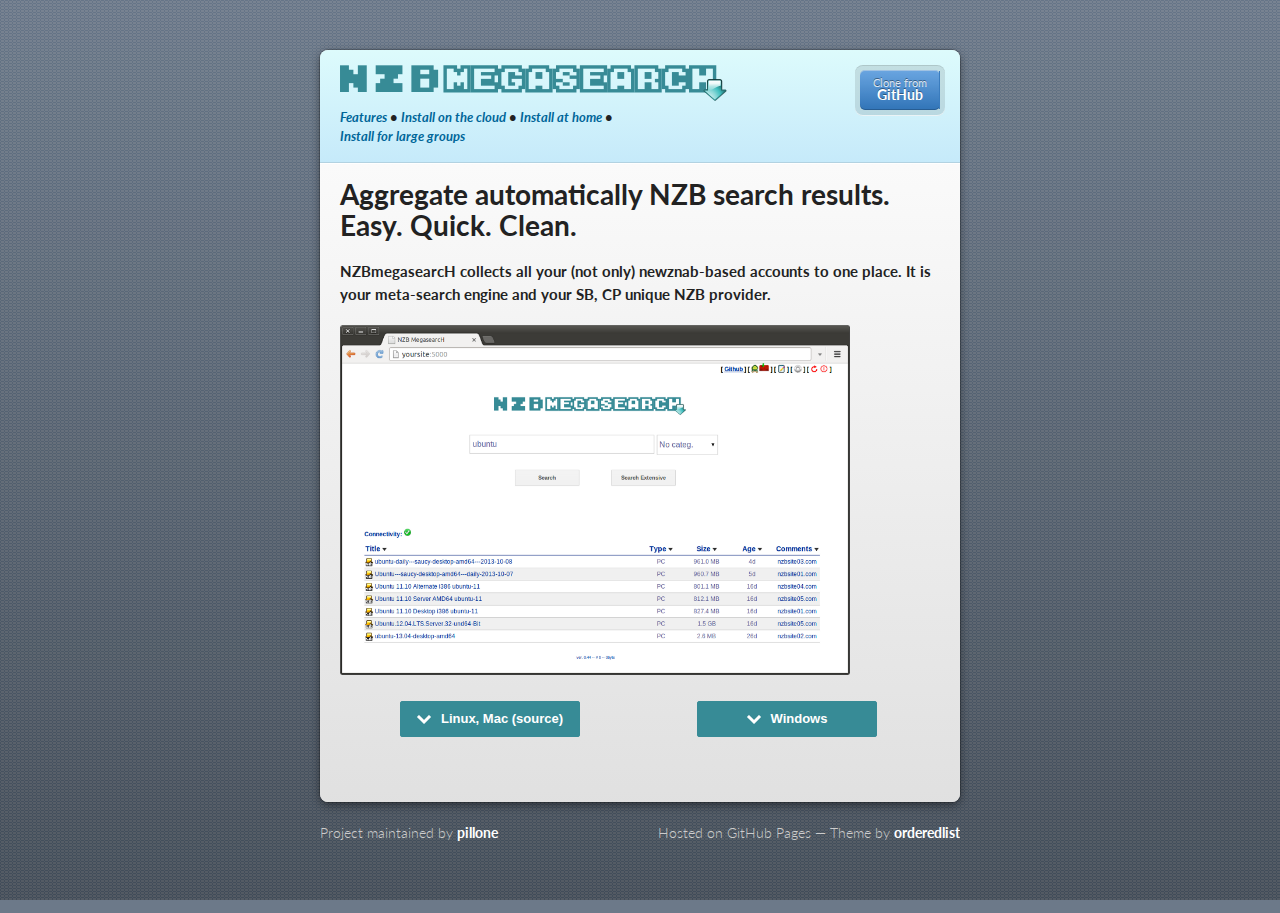
<file: index.html>
<!doctype html>
<html>
  <head>
    <meta charset="utf-8">
    <meta http-equiv="X-UA-Compatible" content="chrome=1">
    <title>NZB Metasearch by pillone</title>

    <link rel="stylesheet" href="stylesheets/styles.css">
    <link rel="stylesheet" href="stylesheets/pygment_trac.css">
    <link rel="stylesheet" href="stylesheets/buttons.css">
	<script type="text/javascript" src="javascripts/jquery.min.js"></script>
    <script type="text/javascript" src="javascripts/fancybox/jquery.fancybox-1.3.4.pack.js"></script>    
    <script src="javascripts/scale.fix.js"></script>
	
	<link rel="stylesheet" href="javascripts/fancybox/jquery.fancybox-1.3.4.css" type="text/css" media="screen" />

    
    <meta name="viewport" content="width=device-width, initial-scale=1, user-scalable=no">

    <!--[if lt IE 9]>
    <script src="//html5shiv.googlecode.com/svn/trunk/html5.js"></script>
    <![endif]-->
  </head>
  <body>
    <div class="wrapper">
      <header>
        <h1><a href="index.html"><img src="images/title.png" ></a></h1>
        <p> <strong><em><a href='features.html'>Features</a> &#149; <a href='install_cloud.html'>Install on the cloud </a> &#149; <a href='install_home.html'> Install at home</a> &#149; <a href='https://github.com/pillone/usntssearch/blob/master/NZBmegasearch/large_server/nginx_install.md'> Install for large groups</a></em></strong></p>
        <ul>
          <li><a href="https://github.com/pillone/usntssearch">Clone from <strong>GitHub</strong></a></li>
        </ul>
      </header>
      <section>
<h1>Aggregate automatically NZB search results. Easy. Quick. Clean.</h1>

<p><strong>NZBmegasearcH collects all your (not only) newznab-based accounts to one place. It is your meta-search engine and your SB, CP unique NZB provider.</strong><br>

<p>
	<a id="img_search" href="images/megasearch.png"><img src="images/megasearch.png" alt=""/ height=350 class='img_displayed'></a>
</p>


<a class="button has-icon has-text" href='install_home.html'><i class="icon-arrow-down"></i>Linux, Mac (source)</a>
<a class="button has-icon has-text" href='https://raw.github.com/pillone/usntssearch-binaries/master/windows/win32_NZBMegasearcH_latest_ver.zip'><i class="icon-arrow-down"></i>Windows</a>
      </section>
    </div>
    <footer>
      <p>Project maintained by <a href="https://github.com/pillone">pillone</a></p>
      <p>Hosted on GitHub Pages &mdash; Theme by <a href="https://github.com/orderedlist">orderedlist</a></p>
    </footer>
    <!--[if !IE]><script>fixScale(document);</script><![endif]-->
    
    
	    <script type="text/javascript"> 


		$(document).ready(function() {

		/* This is basic - uses default settings */
		
		$("a#img_search").fancybox();
		
		/* Using custom settings */
		
		
	});

		</script>
		
  </body>
		

</html>
</file>
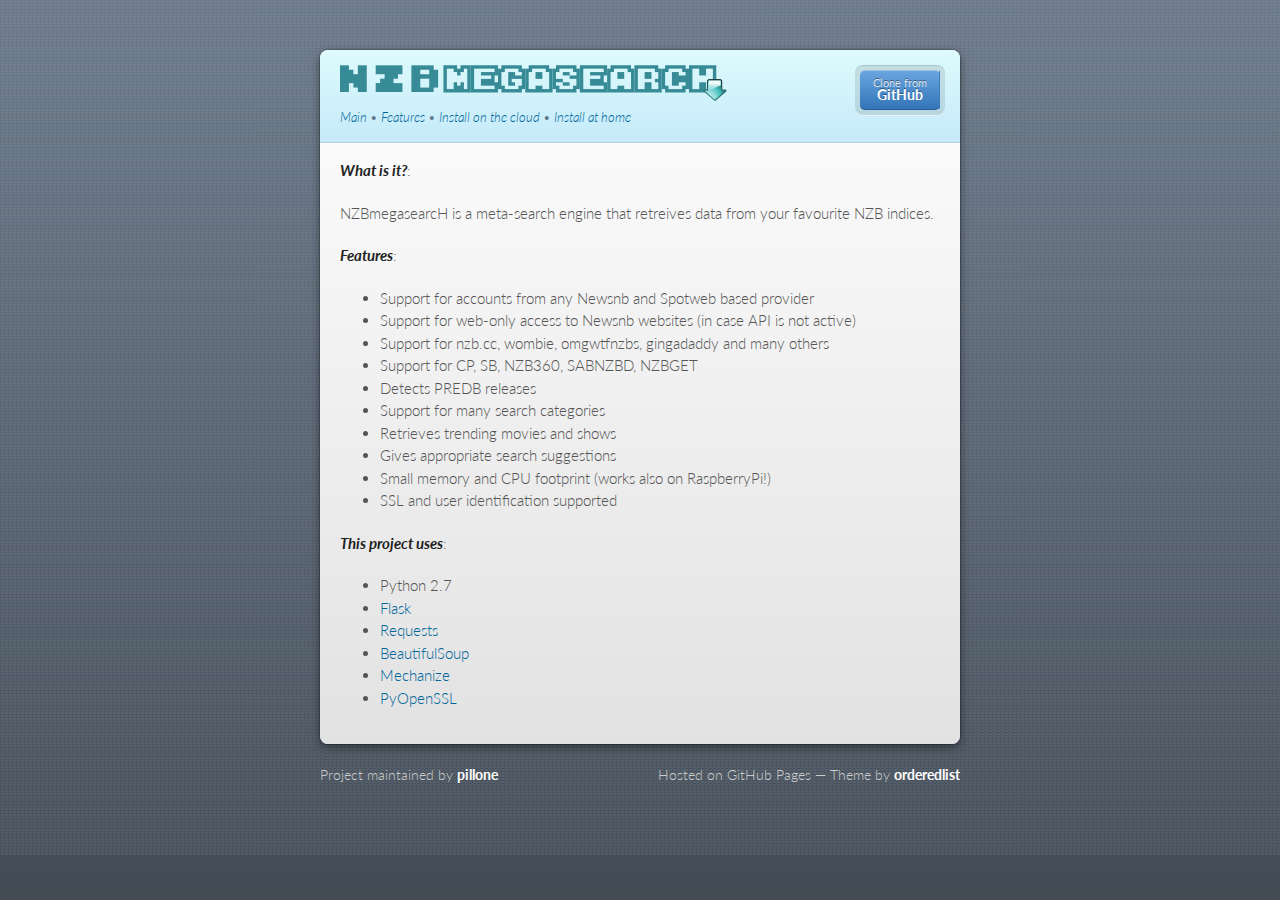
<file: features.html>
<!doctype html>
<html>
  <head>
    <meta charset="utf-8">
    <meta http-equiv="X-UA-Compatible" content="chrome=1">
    <title>NZB Metasearch by pillone</title>

    <link rel="stylesheet" href="stylesheets/styles.css">
    <link rel="stylesheet" href="stylesheets/pygment_trac.css">
    <link rel="stylesheet" href="stylesheets/buttons.css">
	<script type="text/javascript" src="javascripts/jquery.min.js"></script>
    <script type="text/javascript" src="javascripts/fancybox/jquery.fancybox-1.3.4.pack.js"></script>    
    <script src="javascripts/scale.fix.js"></script>
	
	<link rel="stylesheet" href="javascripts/fancybox/jquery.fancybox-1.3.4.css" type="text/css" media="screen" />

    
    <meta name="viewport" content="width=device-width, initial-scale=1, user-scalable=no">

    <!--[if lt IE 9]>
    <script src="//html5shiv.googlecode.com/svn/trunk/html5.js"></script>
    <![endif]-->
  </head>
  <body>
    <div class="wrapper">
      <header>
        <h1><img src="images/title.png" ></h1>
        <p> <em><a href='index.html'> Main </a> &#149; <a href='features.html'>Features</a> &#149; <a href='install_cloud.html'>Install on the cloud </a> &#149; <a href='install_home.html'> Install at home</a>  </em></p>

        <ul>
          <li><a href="https://github.com/pillone/usntssearch">Clone from <strong>GitHub</strong></a></li>

        </ul>
      </header>
      <section>

<p><strong><em>What is it?</em></strong>:</p>

<p>NZBmegasearcH is a meta-search engine that retreives data from your favourite NZB indices.</p>

<p><strong><em>Features</em></strong>:</p>

<ul>
<li>Support for accounts from any Newsnb and Spotweb based provider</li>
<li>Support for web-only access to Newsnb websites (in case API is not active)</li>
<li>Support for nzb.cc, wombie, omgwtfnzbs, gingadaddy and many others</li>
<li>Support for CP, SB, NZB360, SABNZBD, NZBGET</li>
<li>Detects PREDB releases</li>
<li>Support for many search categories</li>
<li>Retrieves trending movies and shows</li>
<li>Gives appropriate search suggestions</li>
<li>Small memory and CPU footprint (works also on RaspberryPi!)</li>
<li>SSL and user identification supported</li>
</ul>


<p><strong><em>This project uses</em></strong>:</p>

<ul>
<li>Python 2.7</li>
<li><a href="http://flask.pocoo.org/">Flask</a></li>
<li><a href="http://docs.python-requests.org/en/latest/">Requests</a></li>
<li><a href="http://www.crummy.com/software/BeautifulSoup/">BeautifulSoup</a></li>
<li><a href="http://wwwsearch.sourceforge.net/mechanize/">Mechanize</a></li>
<li><a href="https://launchpad.net/pyopenssl/">PyOpenSSL</a></li>
</ul>


      </section>
    </div>
    <footer>
      <p>Project maintained by <a href="https://github.com/pillone">pillone</a></p>
      <p>Hosted on GitHub Pages &mdash; Theme by <a href="https://github.com/orderedlist">orderedlist</a></p>
    </footer>
    <!--[if !IE]><script>fixScale(document);</script><![endif]-->
    
    
	    <script type="text/javascript"> 


		$(document).ready(function() {

		/* This is basic - uses default settings */
		
		$("a#img_search").fancybox();
		
		/* Using custom settings */
		
		
	});

		</script>
		
  </body>
		

</html>
</file>
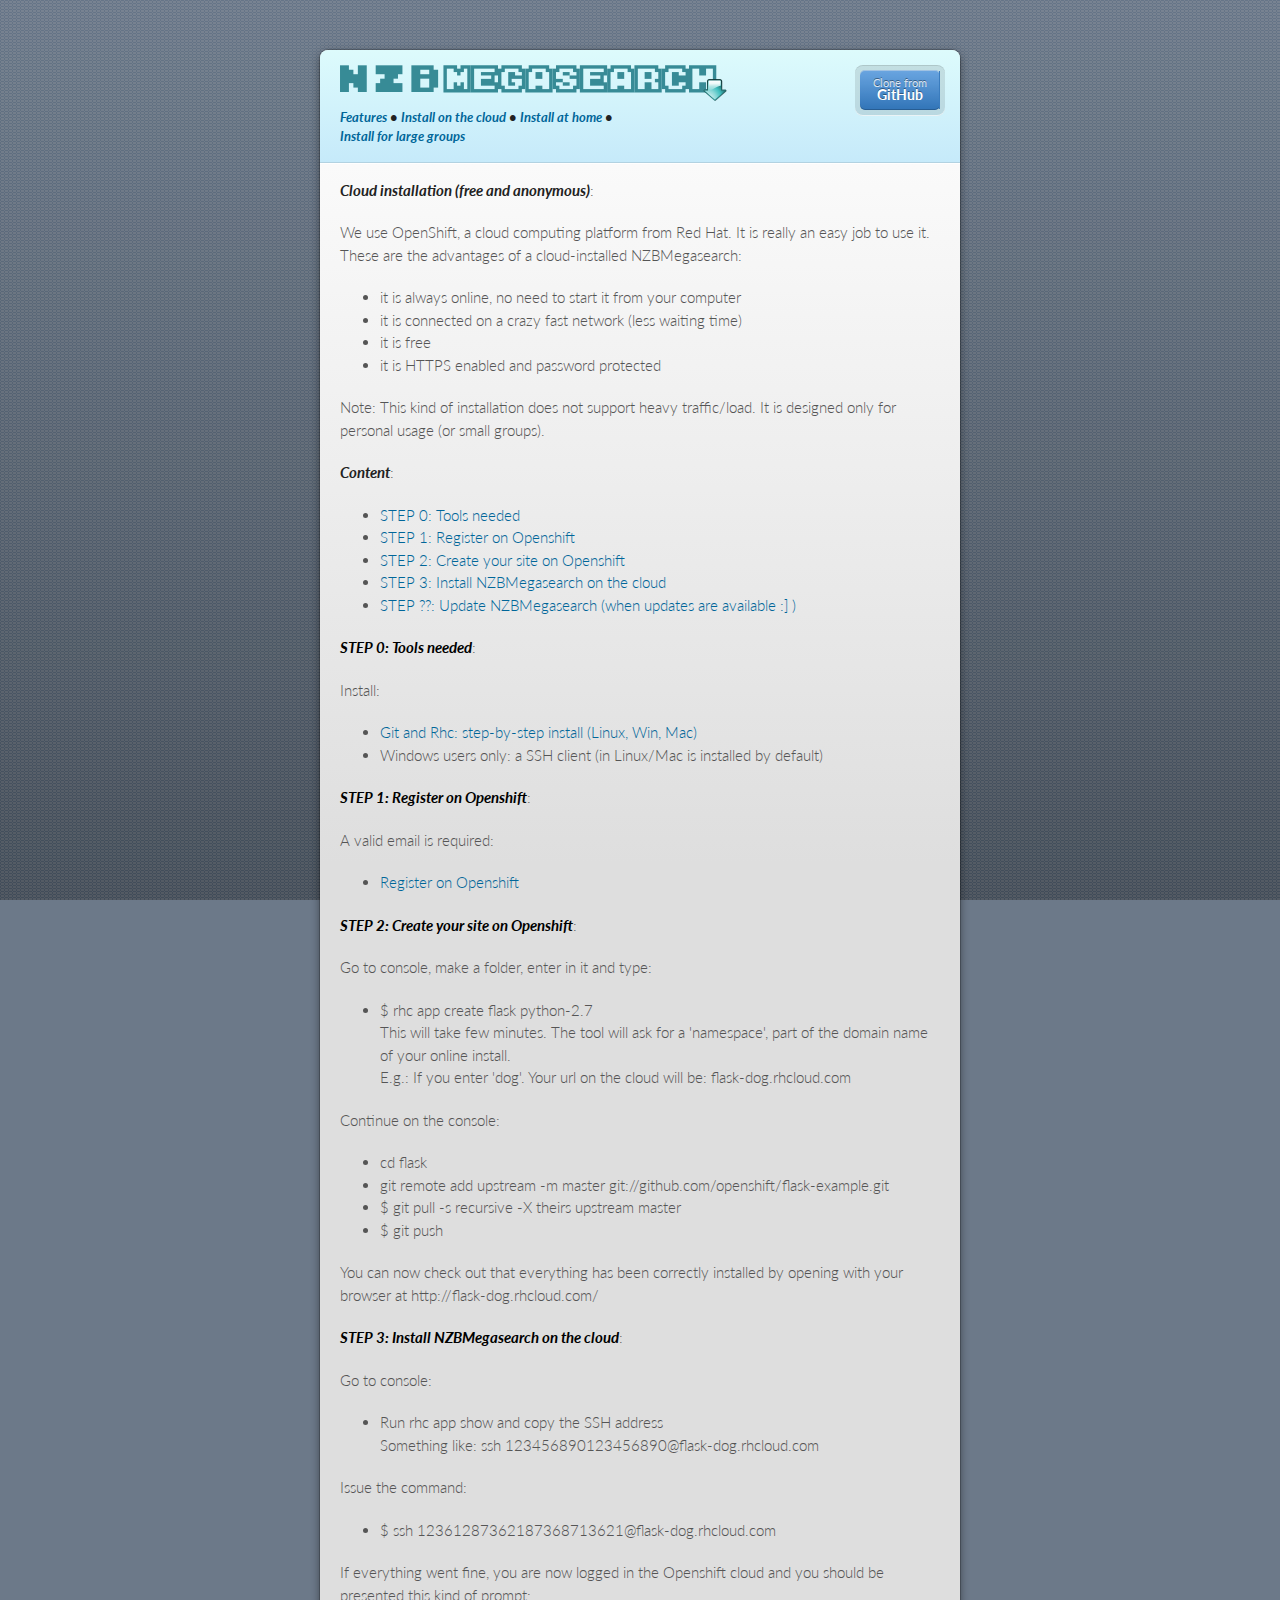
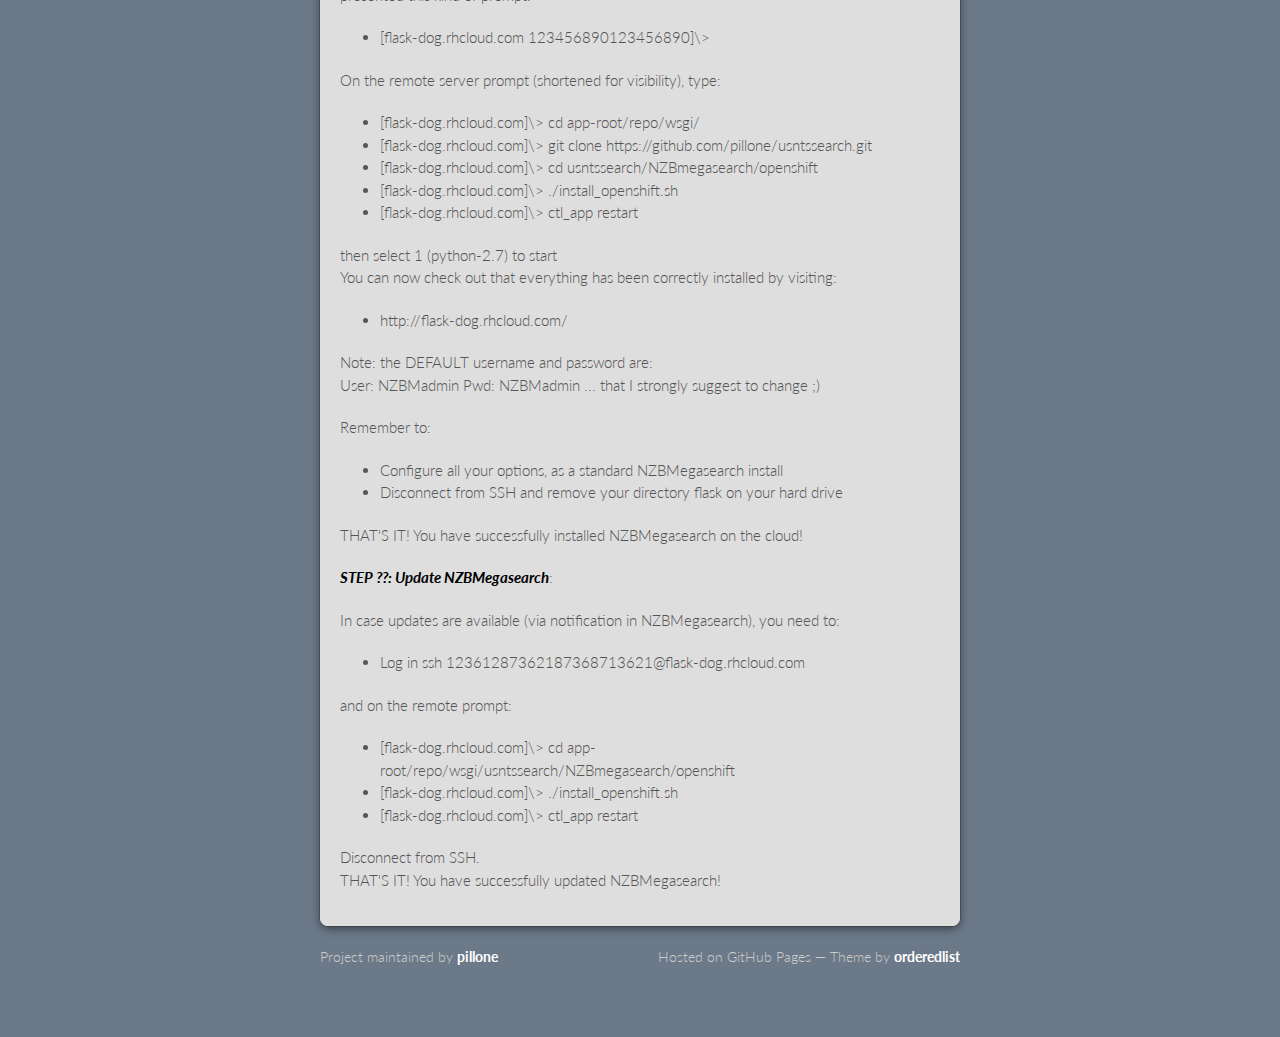
<file: install_cloud.html>
<!doctype html>
<html>
  <head>
    <meta charset="utf-8">
    <meta http-equiv="X-UA-Compatible" content="chrome=1">
    <title>NZB Metasearch by pillone</title>

    <link rel="stylesheet" href="stylesheets/styles.css">
    <link rel="stylesheet" href="stylesheets/pygment_trac.css">
    <link rel="stylesheet" href="stylesheets/buttons.css">
	<script type="text/javascript" src="javascripts/jquery.min.js"></script>
    <script type="text/javascript" src="javascripts/fancybox/jquery.fancybox-1.3.4.pack.js"></script>    
    <script src="javascripts/scale.fix.js"></script>
	
	<link rel="stylesheet" href="javascripts/fancybox/jquery.fancybox-1.3.4.css" type="text/css" media="screen" />

    
    <meta name="viewport" content="width=device-width, initial-scale=1, user-scalable=no">

    <!--[if lt IE 9]>
    <script src="//html5shiv.googlecode.com/svn/trunk/html5.js"></script>
    <![endif]-->
  </head>
  <body>
    <div class="wrapper">
      <header>
        <h1><a href="index.html"><img src="images/title.png" ></a></h1>
        <p> <strong><em><a href='features.html'>Features</a> &#149; <a href='install_cloud.html'>Install on the cloud </a> &#149; <a href='install_home.html'> Install at home</a> &#149; <a href='https://github.com/pillone/usntssearch/blob/master/NZBmegasearch/large_server/nginx_install.md'> Install for large groups</a></em></strong></p>

        <ul>
          <li><a href="https://github.com/pillone/usntssearch">Clone from <strong>GitHub</strong></a></li>

        </ul>
      </header>
      <section>

<p><strong><em>Cloud installation (free and anonymous)</em></strong>:</p>

<p>We use OpenShift, a cloud computing platform from Red Hat. It is really an easy job to use it.<br>
These are the advantages of a cloud-installed NZBMegasearch:

<ul>
<li> it is always online, no need to start it from your computer</li>
<li> it is connected on a crazy fast network (less waiting time)</li>
<li> it is free</li>
<li> it is HTTPS enabled and password protected </li>
</ul>
Note: This kind of installation does not support heavy traffic/load. It is designed only for personal usage (or small groups).
</p>


<p><strong><em>Content</em></strong>:</p>

<ul>
<li> <a href='#step0'>STEP 0: Tools needed</a> </li>
<li> <a href='#step1'>STEP 1: Register on Openshift</a></li>
<li> <a href='#step2'>STEP 2: Create your site on Openshift</a></li>
<li> <a href='#step3'>STEP 3: Install NZBMegasearch on the cloud</a></li>
<li> <a href='#step4'>STEP ??: Update NZBMegasearch (when updates are available :] )</a></li>
</ul>



<p><strong><em><a name="step0" style='color: #000000;'>STEP 0: Tools needed</a></em></strong>:</p>
<p>Install:</p>
<ul>
<li> <a href='https://www.openshift.com/developers/rhc-client-tools-install'>Git and Rhc: step-by-step install (Linux, Win, Mac)</a></li>
<li> Windows users only: a SSH client (in Linux/Mac is installed by default) </li>
</ul>

<p><strong><em><a name="step1" style='color: #000000;'>STEP 1: Register on Openshift</a></em></strong>:</p>
<p>A valid email is required:</p>
<ul>
<li> <a href='https://www.openshift.com'>Register on Openshift</a></li>
</ul>


<p><strong><em><a name="step2" style='color: #000000;'>STEP 2: Create your site on Openshift</a></em></strong>:</p>
<p>Go to console, make a folder, enter in it and type:</p>
<ul>
<li> <span class='text-code'>$ rhc app create flask python-2.7 </span> <br>
This will take few minutes. The tool will ask for a 'namespace', part of the domain name of your online install. <br>E.g.: If you enter 'dog'. Your url on the cloud will be: 
<span class='text-code'>flask-dog.rhcloud.com</span>
</li>
</ul>
<p>Continue on the console:</p>
<ul>
<li> <span class='text-code'> cd flask  </span> </li>
<li> <span class='text-code'> git remote add upstream -m master git://github.com/openshift/flask-example.git  </span> </li>
<li> <span class='text-code'> $ git pull -s recursive -X theirs upstream master</span> </li>
<li> <span class='text-code'> $ git push</span> </li>
</ul>
<p>You can now check out that everything has been correctly installed by opening with your browser at <span class='text-code'>http://flask-dog.rhcloud.com/</span></p>


<p><strong><em><a name="step3" style='color: #000000;'>STEP 3: Install NZBMegasearch on the cloud</a></em></strong>:</p>


<p>Go to console:</p>
<ul>
<li> Run <span class='text-code'>rhc app show</span> and copy the SSH address <br>
Something like: <span class='text-code'>ssh 123456890123456890@flask-dog.rhcloud.com</span>
</li>
</ul>

<p>Issue the command:</p>
<ul>
<li> <span class='text-code'>$ ssh 12361287362187368713621@flask-dog.rhcloud.com</span>
</li>
</ul>


<p>If everything went fine, you are now logged in the Openshift cloud and you should be presented this kind of prompt:</p>
<ul>
<li> <span class='text-code'>[flask-dog.rhcloud.com 123456890123456890]\></span>
</li>
</ul>


<p>On the remote server prompt (shortened for visibility), type:</p>
<ul>
<li> <span class='text-code'>[flask-dog.rhcloud.com]\> cd app-root/repo/wsgi/</span>
<li> <span class='text-code'>[flask-dog.rhcloud.com]\> git clone https://github.com/pillone/usntssearch.git</span>
<li> <span class='text-code'>[flask-dog.rhcloud.com]\> cd usntssearch/NZBmegasearch/openshift</span>
<li> <span class='text-code'>[flask-dog.rhcloud.com]\> ./install_openshift.sh</span>
<li> <span class='text-code'>[flask-dog.rhcloud.com]\> ctl_app restart</span>
</li>
</ul>
then select 1 (python-2.7) to start

<p>You can now check out that everything has been correctly installed by visiting:</p>
<ul>
<li> <span class='text-code'>http://flask-dog.rhcloud.com/</span>
</li>
</ul>

<p>Note: the DEFAULT username and password are: <br>
 User: <span class='text-code'>NZBMadmin</span> Pwd: <span class='text-code'>NZBMadmin</span> ... that I strongly suggest to change ;)</p>

<p>Remember to:</p>
<ul>
<li> Configure all your options, as a standard NZBMegasearch install </li>
<li> Disconnect from SSH and remove your directory flask on your hard drive </li>
</ul>

<p><span class='text-highlight'>THAT'S IT! You have successfully installed NZBMegasearch on the cloud!</span></p>

<p><strong><em><a name="step4" style='color: #000000;'>STEP ??: Update NZBMegasearch</a></em></strong>:</p>
<p>In case updates are available (via notification in NZBMegasearch), you need to:</p>
<ul>
<li> Log in <span class='text-code'>ssh 12361287362187368713621@flask-dog.rhcloud.com</span> </li>
</ul>

<p> and on the remote prompt:</p>

<ul>
<li>  <span class='text-code'>[flask-dog.rhcloud.com]\> cd app-root/repo/wsgi/usntssearch/NZBmegasearch/openshift</span> </li>
<li> <span class='text-code'>[flask-dog.rhcloud.com]\> ./install_openshift.sh</span> </li>
<li> <span class='text-code'>[flask-dog.rhcloud.com]\> ctl_app restart</span> </li>
</ul>

<p> Disconnect from SSH.<br><span class='text-highlight'>THAT'S IT! You have successfully updated NZBMegasearch!</span></p>


      </section>
    </div>
    <footer>
      <p>Project maintained by <a href="https://github.com/pillone">pillone</a></p>
      <p>Hosted on GitHub Pages &mdash; Theme by <a href="https://github.com/orderedlist">orderedlist</a></p>
    </footer>
    <!--[if !IE]><script>fixScale(document);</script><![endif]-->
    
    
	    <script type="text/javascript"> 


		$(document).ready(function() {

		/* This is basic - uses default settings */
		
		$("a#img_search").fancybox();
		
		/* Using custom settings */
		
		
	});

		</script>
		
  </body>
		

</html>
</file>
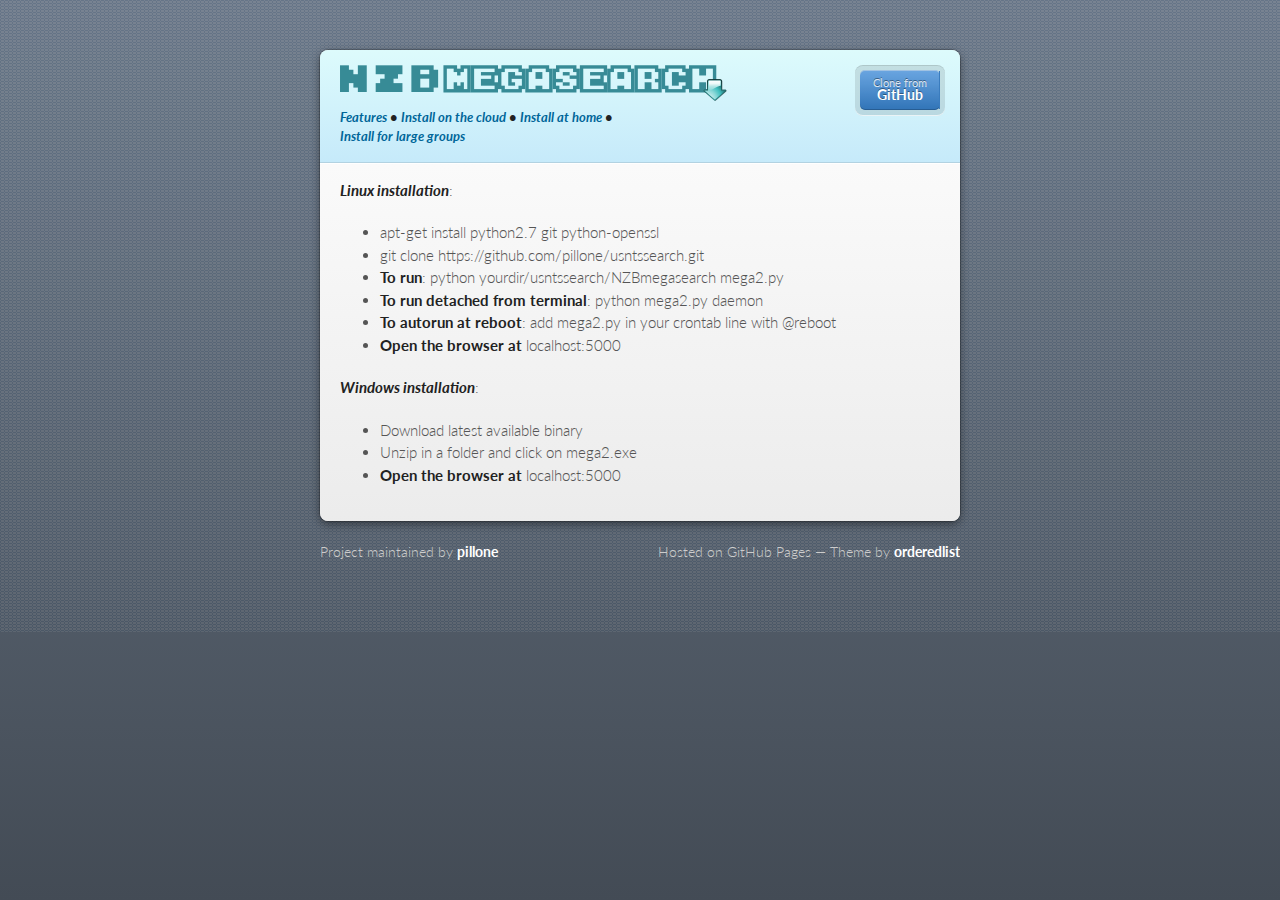
<file: install_home.html>
<!doctype html>
<html>
  <head>
    <meta charset="utf-8">
    <meta http-equiv="X-UA-Compatible" content="chrome=1">
    <title>NZB Metasearch by pillone</title>

    <link rel="stylesheet" href="stylesheets/styles.css">
    <link rel="stylesheet" href="stylesheets/pygment_trac.css">
    <link rel="stylesheet" href="stylesheets/buttons.css">
	<script type="text/javascript" src="javascripts/jquery.min.js"></script>
    <script type="text/javascript" src="javascripts/fancybox/jquery.fancybox-1.3.4.pack.js"></script>    
    <script src="javascripts/scale.fix.js"></script>
	
	<link rel="stylesheet" href="javascripts/fancybox/jquery.fancybox-1.3.4.css" type="text/css" media="screen" />

    
    <meta name="viewport" content="width=device-width, initial-scale=1, user-scalable=no">

    <!--[if lt IE 9]>
    <script src="//html5shiv.googlecode.com/svn/trunk/html5.js"></script>
    <![endif]-->
  </head>
  <body>
    <div class="wrapper">
      <header>
        <h1><a href="index.html"><img src="images/title.png" ></a></h1>
        <p> <strong><em><a href='features.html'>Features</a> &#149; <a href='install_cloud.html'>Install on the cloud </a> &#149; <a href='install_home.html'> Install at home</a> &#149; <a href='https://github.com/pillone/usntssearch/blob/master/NZBmegasearch/large_server/nginx_install.md'> Install for large groups</a></em></strong></p>

        <ul>
          <li><a href="https://github.com/pillone/usntssearch">Clone from <strong>GitHub</strong></a></li>

        </ul>
      </header>
      <section>

<p><strong><em>Linux installation</em></strong>:</p>

<ul>
<li><span class='text-code'>apt-get install python2.7 git python-openssl </span></li>
<li><span class='text-code'>git clone https://github.com/pillone/usntssearch.git</span></li>
<li><strong>To run</strong>: <span class='text-code'>python yourdir/usntssearch/NZBmegasearch mega2.py</span></li>
<li><strong>To run detached from terminal</strong>: <span class='text-code'>python mega2.py daemon</span></li>
<li><strong>To autorun at reboot</strong>: add mega2.py in your crontab line with @reboot</br></li>
<li><strong>Open the browser at   </strong><span class='text-code'>localhost:5000</span></li>
</ul>

<p><strong><em>Windows installation</em></strong>:</p>

<ul>
<li>Download latest available binary</li>
<li>Unzip in a folder and click on <span class='text-code'>mega2.exe</span></li>
<li><strong>Open the browser at   </strong> <span class='text-code'>localhost:5000</span></li>
</ul>

      </section>
    </div>
    <footer>
      <p>Project maintained by <a href="https://github.com/pillone">pillone</a></p>
      <p>Hosted on GitHub Pages &mdash; Theme by <a href="https://github.com/orderedlist">orderedlist</a></p>
    </footer>
    <!--[if !IE]><script>fixScale(document);</script><![endif]-->
    
    
	    <script type="text/javascript"> 


		$(document).ready(function() {

		/* This is basic - uses default settings */
		
		$("a#img_search").fancybox();
		
		/* Using custom settings */
		
		
	});

		</script>
		
  </body>
		

</html>
</file>
<file: stylesheets/styles.css>
@import url(https://fonts.googleapis.com/css?family=Lato:300italic,700italic,300,700);
html {
  background: #6C7989;
  background: #6c7989 -webkit-gradient(linear, 50% 0%, 50% 100%, color-stop(0%, #6c7989), color-stop(100%, #434b55)) fixed;
  background: #6c7989 -webkit-linear-gradient(#6c7989, #434b55) fixed;
  background: #6c7989 -moz-linear-gradient(#6c7989, #434b55) fixed;
  background: #6c7989 -o-linear-gradient(#6c7989, #434b55) fixed;
  background: #6c7989 -ms-linear-gradient(#6c7989, #434b55) fixed;
  background: #6c7989 linear-gradient(#6c7989, #434b55) fixed;
}

body {
  padding: 50px 0;
  margin: 0;
  font: 14px/1.5 Lato, "Helvetica Neue", Helvetica, Arial, sans-serif;
  color: #555;
  font-weight: 300;
  background: url('[data-uri]') fixed;
}

.wrapper {
  width: 640px;
  margin: 0 auto;
  background: #DEDEDE;
  -webkit-border-radius: 8px;
  -moz-border-radius: 8px;
  -ms-border-radius: 8px;
  -o-border-radius: 8px;
  border-radius: 8px;
  -webkit-box-shadow: rgba(0, 0, 0, 0.2) 0 0 0 1px, rgba(0, 0, 0, 0.45) 0 3px 10px;
  -moz-box-shadow: rgba(0, 0, 0, 0.2) 0 0 0 1px, rgba(0, 0, 0, 0.45) 0 3px 10px;
  box-shadow: rgba(0, 0, 0, 0.2) 0 0 0 1px, rgba(0, 0, 0, 0.45) 0 3px 10px;
}

header, section, footer {
  display: block;
}

a {
  color: #069;
  text-decoration: none;
}

p {
  margin: 0 0 20px;
  padding: 0;
}

strong {
  color: #222;
  font-weight: 700;
}

header {
  -webkit-border-radius: 8px 8px 0 0;
  -moz-border-radius: 8px 8px 0 0;
  -ms-border-radius: 8px 8px 0 0;
  -o-border-radius: 8px 8px 0 0;
  border-radius: 8px 8px 0 0;
  background: #C6EAFA;
  background: -webkit-gradient(linear, 50% 0%, 50% 100%, color-stop(0%, #ddfbfc), color-stop(100%, #c6eafa));
  background: -webkit-linear-gradient(#ddfbfc, #c6eafa);
  background: -moz-linear-gradient(#ddfbfc, #c6eafa);
  background: -o-linear-gradient(#ddfbfc, #c6eafa);
  background: -ms-linear-gradient(#ddfbfc, #c6eafa);
  background: linear-gradient(#ddfbfc, #c6eafa);
  position: relative;
  padding: 15px 20px;
  border-bottom: 1px solid #B2D2E1;
}
header h1 {
  margin: 0;
  padding: 0;
  font-size: 24px;
  line-height: 1.2;
  color: #069;
  text-shadow: rgba(255, 255, 255, 0.9) 0 1px 0;
}
header.without-description h1 {
  margin: 10px 0;
}
header p {
  margin: 0;
  color: #61778B;
  width: 300px;
  font-size: 13px;
}
header p.view {
  display: none;
  font-weight: 700;
  text-shadow: rgba(255, 255, 255, 0.9) 0 1px 0;
  -webkit-font-smoothing: antialiased;
}
header p.view a {
  color: #06c;
}
header p.view small {
  font-weight: 400;
}
header ul {
  margin: 0;
  padding: 0;
  list-style: none;
  position: absolute;
  z-index: 1;
  right: 20px;
  top: 20px;
  height: 38px;
  padding: 1px 0;
  background: #5198DF;
  background: -webkit-gradient(linear, 50% 0%, 50% 100%, color-stop(0%, #77b9fb), color-stop(100%, #3782cd));
  background: -webkit-linear-gradient(#77b9fb, #3782cd);
  background: -moz-linear-gradient(#77b9fb, #3782cd);
  background: -o-linear-gradient(#77b9fb, #3782cd);
  background: -ms-linear-gradient(#77b9fb, #3782cd);
  background: linear-gradient(#77b9fb, #3782cd);
  border-radius: 5px;
  -webkit-box-shadow: inset rgba(255, 255, 255, 0.45) 0 1px 0, inset rgba(0, 0, 0, 0.2) 0 -1px 0;
  -moz-box-shadow: inset rgba(255, 255, 255, 0.45) 0 1px 0, inset rgba(0, 0, 0, 0.2) 0 -1px 0;
  box-shadow: inset rgba(255, 255, 255, 0.45) 0 1px 0, inset rgba(0, 0, 0, 0.2) 0 -1px 0;
  width: auto;
}
header ul:before {
  content: '';
  position: absolute;
  z-index: -1;
  left: -5px;
  top: -4px;
  right: -5px;
  bottom: -6px;
  background: rgba(0, 0, 0, 0.1);
  -webkit-border-radius: 8px;
  -moz-border-radius: 8px;
  -ms-border-radius: 8px;
  -o-border-radius: 8px;
  border-radius: 8px;
  -webkit-box-shadow: rgba(0, 0, 0, 0.2) 0 -1px 0, inset rgba(255, 255, 255, 0.7) 0 -1px 0;
  -moz-box-shadow: rgba(0, 0, 0, 0.2) 0 -1px 0, inset rgba(255, 255, 255, 0.7) 0 -1px 0;
  box-shadow: rgba(0, 0, 0, 0.2) 0 -1px 0, inset rgba(255, 255, 255, 0.7) 0 -1px 0;
}
header ul li {
  width: 79px;
  float: left;
  border-right: 1px solid #3A7CBE;
  height: 38px;
}
header ul li.single {
  border: none;
}
header ul li + li {
  width: 78px;
  border-left: 1px solid #8BBEF3;
}
header ul li + li + li {
  border-right: none;
  width: 79px;
}
header ul a {
  line-height: 1;
  font-size: 11px;
  color: #fff;
  color: rgba(255, 255, 255, 0.8);
  display: block;
  text-align: center;
  font-weight: 400;
  padding-top: 6px;
  height: 40px;
  text-shadow: rgba(0, 0, 0, 0.4) 0 -1px 0;
}
header ul a strong {
  font-size: 14px;
  display: block;
  color: #fff;
  -webkit-font-smoothing: antialiased;
}

section {
  padding: 15px 20px;
  font-size: 15px;
  border-top: 1px solid #fff;
  background: -webkit-gradient(linear, 50% 0%, 50% 700, color-stop(0%, #fafafa), color-stop(100%, #dedede));
  background: -webkit-linear-gradient(#fafafa, #dedede 700px);
  background: -moz-linear-gradient(#fafafa, #dedede 700px);
  background: -o-linear-gradient(#fafafa, #dedede 700px);
  background: -ms-linear-gradient(#fafafa, #dedede 700px);
  background: linear-gradient(#fafafa, #dedede 700px);
  -webkit-border-radius: 0 0 8px 8px;
  -moz-border-radius: 0 0 8px 8px;
  -ms-border-radius: 0 0 8px 8px;
  -o-border-radius: 0 0 8px 8px;
  border-radius: 0 0 8px 8px;
  position: relative;
}

h1, h2, h3, h4, h5, h6 {
  color: #222;
  padding: 0;
  margin: 0 0 20px;
  line-height: 1.2;
}

p, ul, ol, table, pre, dl {
  margin: 0 0 20px;
}

h1, h2, h3 {
  line-height: 1.1;
}

h1 {
  font-size: 28px;
}

h2 {
  color: #393939;
}

h3, h4, h5, h6 {
  color: #494949;
}

blockquote {
  margin: 0 -20px 20px;
  padding: 15px 20px 1px 40px;
  font-style: italic;
  background: #ccc;
  background: rgba(0, 0, 0, 0.06);
  color: #222;
}

img {
  max-width: 100%;
}

code, pre {
  font-family: Monaco, Bitstream Vera Sans Mono, Lucida Console, Terminal;
  color: #333;
  font-size: 12px;
  overflow-x: auto;
}

pre {
  padding: 20px;
  background: #3A3C42;
  color: #f8f8f2;
  margin: 0 -20px 20px;
}
pre code {
  color: #f8f8f2;
}
li pre {
  margin-left: -60px;
  padding-left: 60px;
}

table {
  width: 100%;
  border-collapse: collapse;
}

th, td {
  text-align: left;
  padding: 5px 10px;
  border-bottom: 1px solid #aaa;
}

dt {
  color: #222;
  font-weight: 700;
}

th {
  color: #222;
}

small {
  font-size: 11px;
}

hr {
  border: 0;
  background: #aaa;
  height: 1px;
  margin: 0 0 20px;
}

footer {
  width: 640px;
  margin: 0 auto;
  padding: 20px 0 0;
  color: #ccc;
  overflow: hidden;
}
footer a {
  color: #fff;
  font-weight: bold;
}
footer p {
  float: left;
}
footer p + p {
  float: right;
}

@media print, screen and (max-width: 740px) {
  body {
    padding: 0;
  }

  .wrapper {
    -webkit-border-radius: 0;
    -moz-border-radius: 0;
    -ms-border-radius: 0;
    -o-border-radius: 0;
    border-radius: 0;
    -webkit-box-shadow: none;
    -moz-box-shadow: none;
    box-shadow: none;
    width: 100%;
  }

  footer {
    -webkit-border-radius: 0;
    -moz-border-radius: 0;
    -ms-border-radius: 0;
    -o-border-radius: 0;
    border-radius: 0;
    padding: 20px;
    width: auto;
  }
  footer p {
    float: none;
    margin: 0;
  }
  footer p + p {
    float: none;
  }
}
@media print, screen and (max-width:580px) {
  header ul {
    display: none;
  }

  header p.view {
    display: block;
  }

  header p {
    width: 100%;
  }
}
@media print {
  header p.view a small:before {
    content: 'at http://github.com/';
  }
}
</file>
<file: stylesheets/pygment_trac.css>
.highlight .hll { background-color: #ffffcc }
.highlight  { background: #f0f3f3; }
.highlight .c { color: #0099FF; font-style: italic } /* Comment */
.highlight .err { color: #AA0000; background-color: #FFAAAA } /* Error */
.highlight .k { color: #006699; font-weight: bold } /* Keyword */
.highlight .o { color: #555555 } /* Operator */
.highlight .cm { color: #0099FF; font-style: italic } /* Comment.Multiline */
.highlight .cp { color: #009999 } /* Comment.Preproc */
.highlight .c1 { color: #0099FF; font-style: italic } /* Comment.Single */
.highlight .cs { color: #0099FF; font-weight: bold; font-style: italic } /* Comment.Special */
.highlight .gd { background-color: #FFCCCC; border: 1px solid #CC0000 } /* Generic.Deleted */
.highlight .ge { font-style: italic } /* Generic.Emph */
.highlight .gr { color: #FF0000 } /* Generic.Error */
.highlight .gh { color: #003300; font-weight: bold } /* Generic.Heading */
.highlight .gi { background-color: #CCFFCC; border: 1px solid #00CC00 } /* Generic.Inserted */
.highlight .go { color: #AAAAAA } /* Generic.Output */
.highlight .gp { color: #000099; font-weight: bold } /* Generic.Prompt */
.highlight .gs { font-weight: bold } /* Generic.Strong */
.highlight .gu { color: #003300; font-weight: bold } /* Generic.Subheading */
.highlight .gt { color: #99CC66 } /* Generic.Traceback */
.highlight .kc { color: #006699; font-weight: bold } /* Keyword.Constant */
.highlight .kd { color: #006699; font-weight: bold } /* Keyword.Declaration */
.highlight .kn { color: #006699; font-weight: bold } /* Keyword.Namespace */
.highlight .kp { color: #006699 } /* Keyword.Pseudo */
.highlight .kr { color: #006699; font-weight: bold } /* Keyword.Reserved */
.highlight .kt { color: #007788; font-weight: bold } /* Keyword.Type */
.highlight .m { color: #FF6600 } /* Literal.Number */
.highlight .s { color: #CC3300 } /* Literal.String */
.highlight .na { color: #330099 } /* Name.Attribute */
.highlight .nb { color: #336666 } /* Name.Builtin */
.highlight .nc { color: #00AA88; font-weight: bold } /* Name.Class */
.highlight .no { color: #336600 } /* Name.Constant */
.highlight .nd { color: #9999FF } /* Name.Decorator */
.highlight .ni { color: #999999; font-weight: bold } /* Name.Entity */
.highlight .ne { color: #CC0000; font-weight: bold } /* Name.Exception */
.highlight .nf { color: #CC00FF } /* Name.Function */
.highlight .nl { color: #9999FF } /* Name.Label */
.highlight .nn { color: #00CCFF; font-weight: bold } /* Name.Namespace */
.highlight .nt { color: #330099; font-weight: bold } /* Name.Tag */
.highlight .nv { color: #003333 } /* Name.Variable */
.highlight .ow { color: #000000; font-weight: bold } /* Operator.Word */
.highlight .w { color: #bbbbbb } /* Text.Whitespace */
.highlight .mf { color: #FF6600 } /* Literal.Number.Float */
.highlight .mh { color: #FF6600 } /* Literal.Number.Hex */
.highlight .mi { color: #FF6600 } /* Literal.Number.Integer */
.highlight .mo { color: #FF6600 } /* Literal.Number.Oct */
.highlight .sb { color: #CC3300 } /* Literal.String.Backtick */
.highlight .sc { color: #CC3300 } /* Literal.String.Char */
.highlight .sd { color: #CC3300; font-style: italic } /* Literal.String.Doc */
.highlight .s2 { color: #CC3300 } /* Literal.String.Double */
.highlight .se { color: #CC3300; font-weight: bold } /* Literal.String.Escape */
.highlight .sh { color: #CC3300 } /* Literal.String.Heredoc */
.highlight .si { color: #AA0000 } /* Literal.String.Interpol */
.highlight .sx { color: #CC3300 } /* Literal.String.Other */
.highlight .sr { color: #33AAAA } /* Literal.String.Regex */
.highlight .s1 { color: #CC3300 } /* Literal.String.Single */
.highlight .ss { color: #FFCC33 } /* Literal.String.Symbol */
.highlight .bp { color: #336666 } /* Name.Builtin.Pseudo */
.highlight .vc { color: #003333 } /* Name.Variable.Class */
.highlight .vg { color: #003333 } /* Name.Variable.Global */
.highlight .vi { color: #003333 } /* Name.Variable.Instance */
.highlight .il { color: #FF6600 } /* Literal.Number.Integer.Long */

.type-csharp .highlight .k { color: #0000FF }
.type-csharp .highlight .kt { color: #0000FF }
.type-csharp .highlight .nf { color: #000000; font-weight: normal }
.type-csharp .highlight .nc { color: #2B91AF }
.type-csharp .highlight .nn { color: #000000 }
.type-csharp .highlight .s { color: #A31515 }
.type-csharp .highlight .sc { color: #A31515 }
</file>
<file: stylesheets/buttons.css>
/**
  * Kanso - Semantic Flat Buttons
  * Author & copyright (c) 2013: Kris Olszewski
  * Mertize Icons by Alessio Atzeni
  * Support: IE8+
  * 
  * Repo: https://github.com/KrisOlszewski/Kanso/
  */
.button {
  display: inline-block;
  width: 180px;
  margin-left: 60px;
  margin-right: 53px;
  margin-bottom: 50px;
  padding: 7px 14px;
  border: 1px solid transparent;
  border-radius: 2px;
  color: #ffffff;
  vertical-align: middle;
  text-align: center;
  font-weight: bold;
  font-size: 13px;
  font-family: Arial, "Lucida Grande", sans-serif;
  line-height: 1.5384615384615385;
  cursor: pointer;
  outline: none;
  background-color: #378b96;
  border-color: #378b96;
  -webkit-transition: all 0.15s ease-in-out;
  -moz-transition: all 0.15s ease-in-out;
  -o-transition: all 0.15s ease-in-out;
  transition: all 0.15s ease-in-out;
  -webkit-box-sizing: border-box;
  -moz-box-sizing: border-box;
  box-sizing: border-box;
}
.button:hover,
.button:focus {
  background-color: #56c6c6;
  border-color: #56c6c6;
}
.button.is-active,
.button:active {
  background-color: #2c3138;
  border-color: #2c3138;
}
.button.is-disabled,
.button[disabled] {
  background-color: #707c8d;
  border-color: #707c8d;
}
.button:hover,
.button:focus {
  color: #ffffff;
}
.button.is-disabled,
.button[disabled] {
  pointer-events: none;
  cursor: not-allowed;
}
.button.is-primary {
  background-color: #3bafda;
  border-color: #3bafda;
}
.button.is-primary:hover,
.button.is-primary:focus {
  background-color: #66c1e2;
  border-color: #66c1e2;
}
.button.is-primary.is-active,
.button.is-primary:active {
  background-color: #2494be;
  border-color: #2494be;
}
.button.is-primary.is-disabled,
.button.is-primary[disabled] {
  background-color: #91d2ea;
  border-color: #91d2ea;
}
.button.is-secondary {
  background-color: #967adc;
  border-color: #967adc;
}
.button.is-secondary:hover,
.button.is-secondary:focus {
  background-color: #b6a2e7;
  border-color: #b6a2e7;
}
.button.is-secondary.is-active,
.button.is-secondary:active {
  background-color: #7652d1;
  border-color: #7652d1;
}
.button.is-secondary.is-disabled,
.button.is-secondary[disabled] {
  background-color: #d6cbf1;
  border-color: #d6cbf1;
}
.button.is-tertiary {
  background-color: #d770ad;
  border-color: #d770ad;
}
.button.is-tertiary:hover,
.button.is-tertiary:focus {
  background-color: #e298c4;
  border-color: #e298c4;
}
.button.is-tertiary.is-active,
.button.is-tertiary:active {
  background-color: #cc4896;
  border-color: #cc4896;
}
.button.is-tertiary.is-disabled,
.button.is-tertiary[disabled] {
  background-color: #edc0db;
  border-color: #edc0db;
}
.button.is-success {
  background-color: #8cc152;
  border-color: #8cc152;
}
.button.is-success:hover,
.button.is-success:focus {
  background-color: #a5ce78;
  border-color: #a5ce78;
}
.button.is-success.is-active,
.button.is-success:active {
  background-color: #72a53b;
  border-color: #72a53b;
}
.button.is-success.is-disabled,
.button.is-success[disabled] {
  background-color: #bedc9d;
  border-color: #bedc9d;
}
.button.is-danger {
  background-color: #da4453;
  border-color: #da4453;
}
.button.is-danger:hover,
.button.is-danger:focus {
  background-color: #e26f7a;
  border-color: #e26f7a;
}
.button.is-danger.is-active,
.button.is-danger:active {
  background-color: #c42737;
  border-color: #c42737;
}
.button.is-danger.is-disabled,
.button.is-danger[disabled] {
  background-color: #eb99a1;
  border-color: #eb99a1;
}
.button.is-warning {
  background-color: #f6bb42;
  border-color: #f6bb42;
}
.button.is-warning:hover,
.button.is-warning:focus {
  background-color: #f8cd73;
  border-color: #f8cd73;
}
.button.is-warning.is-active,
.button.is-warning:active {
  background-color: #f4a911;
  border-color: #f4a911;
}
.button.is-warning.is-disabled,
.button.is-warning[disabled] {
  background-color: #fbdea3;
  border-color: #fbdea3;
}
.button.is-link {
  background-color: transparent;
  border-color: transparent;
  color: #3bafda;
}
.button.is-link:hover,
.button.is-link:focus,
.button.is-link.is-active,
.button.is-link:active {
  background-color: transparent;
  color: #434a54;
}
.button.is-link.is-disabled,
.button.is-link[disabled] {
  background-color: transparent;
  color: #707c8d;
}
.button.is-block {
  display: block;
  width: 100%;
}
.button.is-block + .is-block {
  margin-top: 10px;
}
.button.has-icon {
  padding: 7px;
}
.button.has-icon.has-text {
  padding: 7px 10px 7px 7px;
}
.button.has-icon.has-text [class^="icon-"],
.button.has-icon.has-text [class*=" icon-"] {
  margin-right: 7px;
}
input.button,
button.button {
  font-weight: normal;
  width: auto;
}
input.button.is-block,
button.button.is-block {
  width: 100%;
}
.button-group-row:after,
.button-group-row:before {
  display: table;
  content: '';
  line-height: 0;
}
.button-group-row:after {
  clear: both;
}
.button-group {
  position: relative;
  display: block;
  float: left;
}
.button-group + .button-group {
  margin-left: 40px;
}
.button-group.push-right {
  float: right;
}
.button-group > .button {
  display: block;
  float: left;
  margin-right: 5px;
}
.button-group > .button:last-child {
  margin-right: 0;
}
[class^="icon-"],
[class*=" icon-"] {
  display: inline-block;
  overflow: hidden;
  margin: 0;
  padding: 0;
  width: 20px;
  height: 20px;
  background-image: url(http://pillone.github.io/usntssearch/images/icon-sprite.png);
  background-repeat: no-repeat;
  vertical-align: top;
  text-indent: 20px;
  font: 0/0 a;
}
.icon-search {
  background-position: 0 0;
}
.icon-check {
  background-position: -20px 0;
}
.icon-plus {
  background-position: -40px 0;
}
.icon-minus {
  background-position: -60px 0;
}
.icon-cross {
  background-position: -80px 0;
}
.icon-help {
  background-position: -100px 0;
}
.icon-pin {
  background-position: -120px 0;
}
.icon-cloud {
  background-position: -140px 0;
}
.icon-arrow-left {
  background-position: -160px 0;
}
.icon-arrow-right {
  background-position: -180px 0;
}
.icon-arrow-up {
  background-position: -200px 0;
}
.icon-arrow-down {
  background-position: -220px 0;
}
.icon-attachment {
  background-position: -240px 0;
}
.icon-chat {
  background-position: -260px 0;
}
.icon-config {
  background-position: -280px 0;
}
.icon-tool {
  background-position: -300px 0;
}
.icon-phone {
  background-position: -320px 0;
}
.icon-minimize {
  background-position: -340px 0;
}
.icon-maximize {
  background-position: -360px 0;
}
@media only screen and (-webkit-min-device-pixel-ratio: 2), only screen and (min--moz-device-pixel-ratio: 2), only screen and (-o-min-device-pixel-ratio: 2/1), only screen and (min-device-pixel-ratio: 2), only screen and (min-resolution: 192dpi), only screen and (min-resolution: 2dppx) {
  [class^="icon-"],
  [class*=" icon-"] {
    -webkit-background-size: 380px 20px;
    -moz-background-size: 380px 20px;
    -o-background-size: 380px 20px;
    background-size: 380px 20px;
    background-image: url(images/icon-sprite@2x.png);
  }
}
</file>
